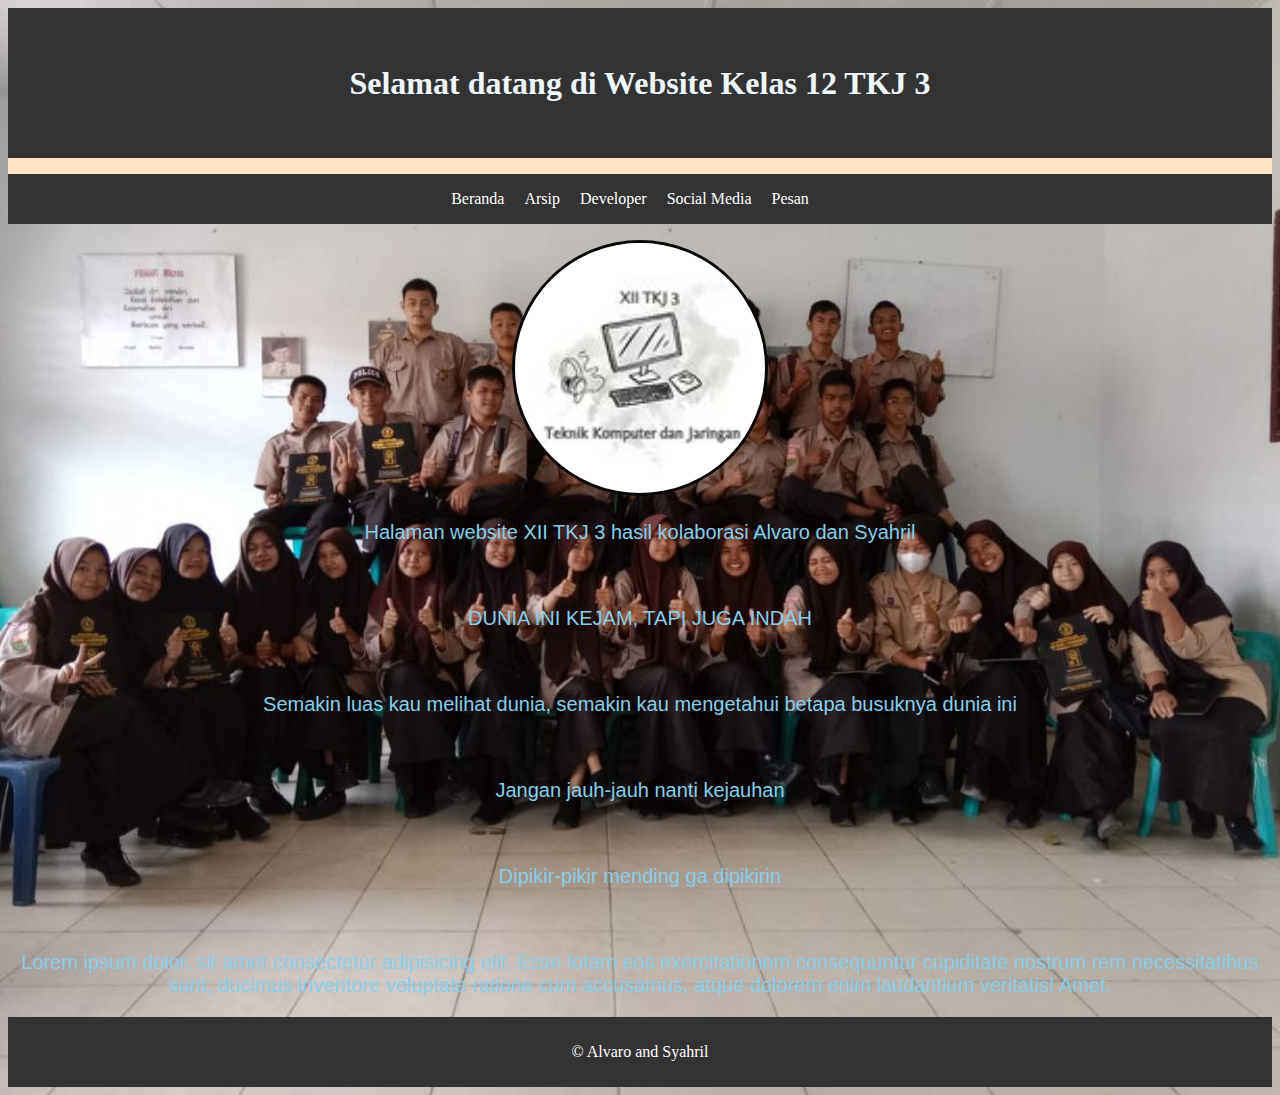
<file: index.html>
<!DOCTYPE html>
<html lang="en">
<head>
    <meta charset="UTF-8">
    <meta name="viewport" content="width=device-width, initial-scale=1.0">
    <link rel="stylesheet" href="style.css">
    <title>TKJ3PAGE</title>
    <link rel="shortcut icon" href="image/tkj3logo.jpg" border-radius="100">
</head>
<body>
    <div class="atas">
        <header>
            <h1>Selamat datang di Website Kelas 12 TKJ 3</h1>
        </header>
        
        <nav class="navbar">
            <ul>
                <li><a href="/">Beranda</a></li>
                <li><a href="arsip.html">Arsip</a></li>
                <li><a href="developer.html">Developer</a></li>
                <li><a href="sosmed.html">Social Media</a></li>
                <li><a href="hubungi.html">Pesan</a></li>
            </ul>
        </nav>
    </div>

    <div class="teks">
        <img class="logo" src="image/tkj3logo.jpg" alt="logo">
        <p>Halaman website XII TKJ 3 hasil kolaborasi Alvaro dan Syahril</p><br>
        <p>DUNIA INI KEJAM, TAPI JUGA INDAH</p><br>
        <p>Semakin luas kau melihat dunia, semakin kau mengetahui betapa busuknya dunia ini</p><br>
        <p>Jangan jauh-jauh nanti kejauhan</p><br>
        <p>Dipikir-pikir mending ga dipikirin</p><br>
        <p>Lorem ipsum dolor, sit amet consectetur adipisicing elit. Esse totam eos exercitationem consequuntur cupiditate nostrum rem necessitatibus sunt, ducimus inventore voluptate ratione cum accusamus, atque dolorem enim laudantium veritatis! Amet.</p>
    </div>

    <footer>
        <p>&copy; Alvaro and Syahril</p>
    </footer>
</body>
</html>
</file>
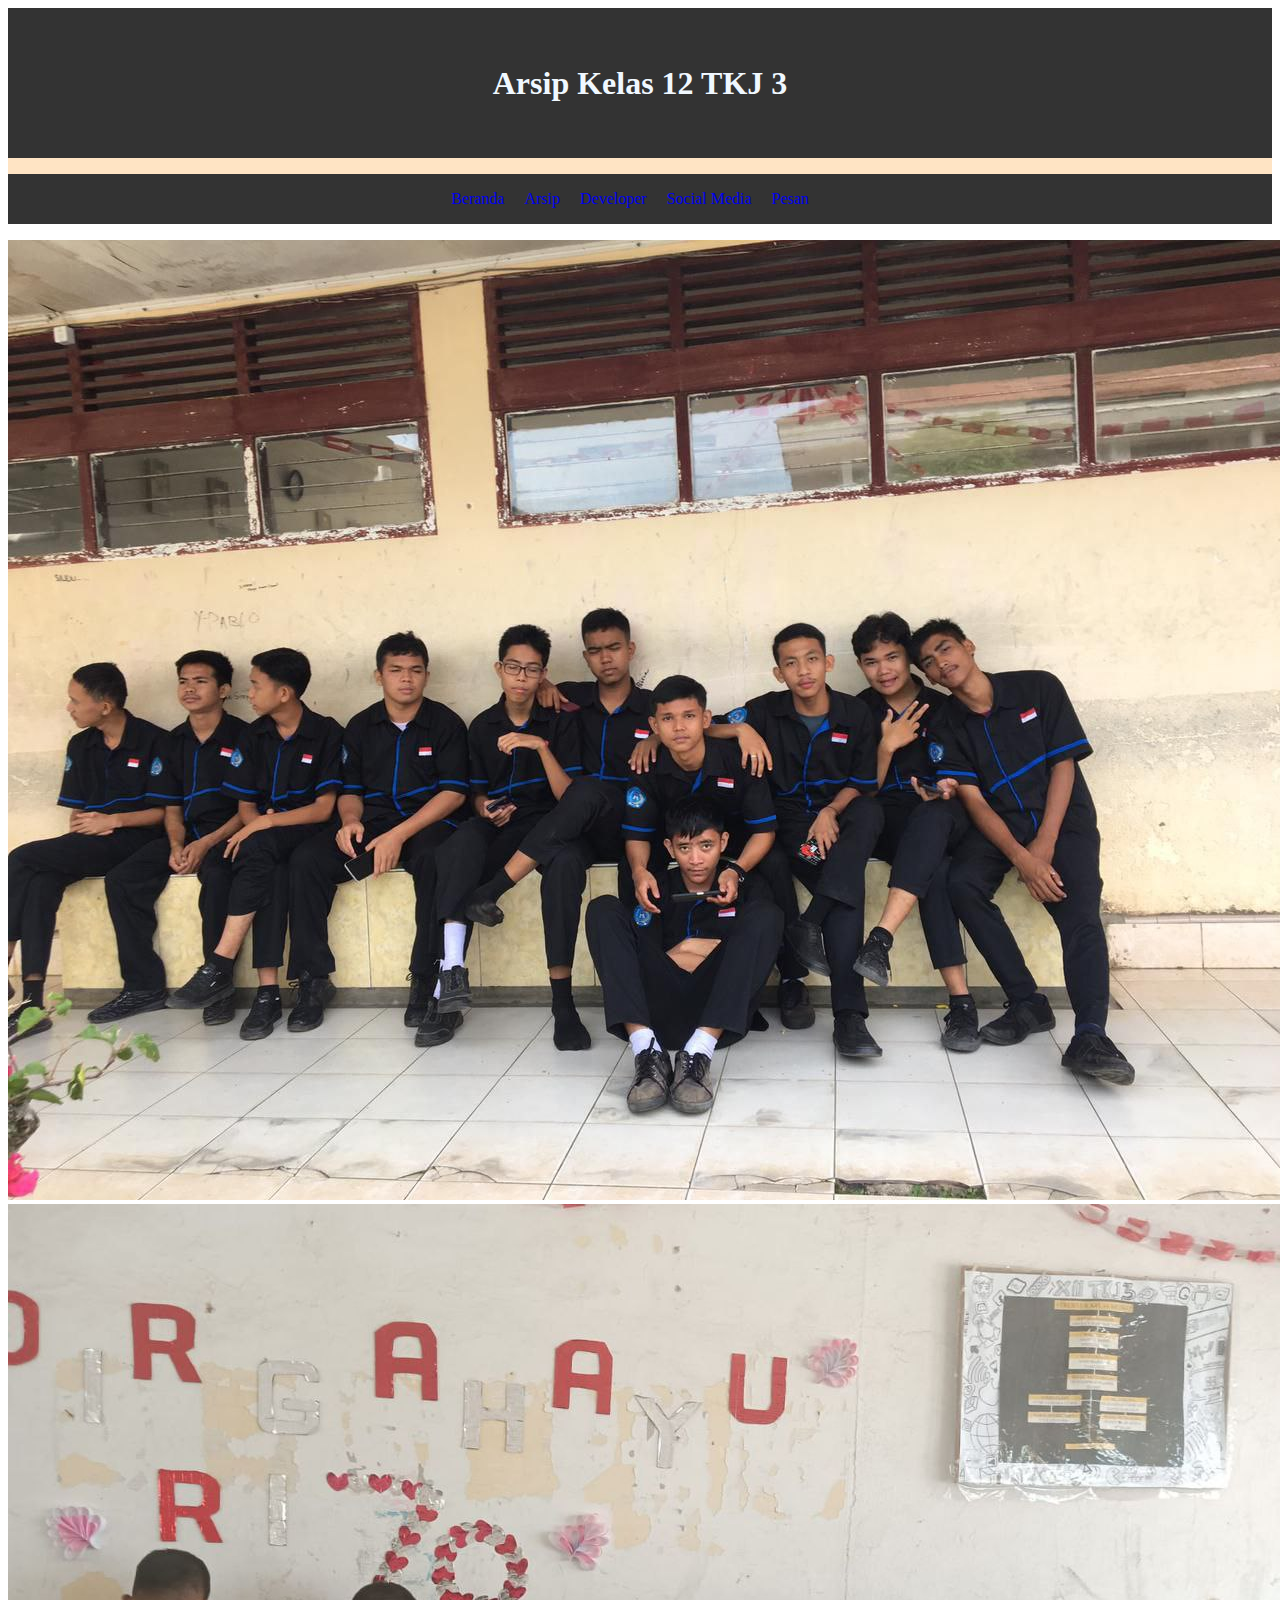
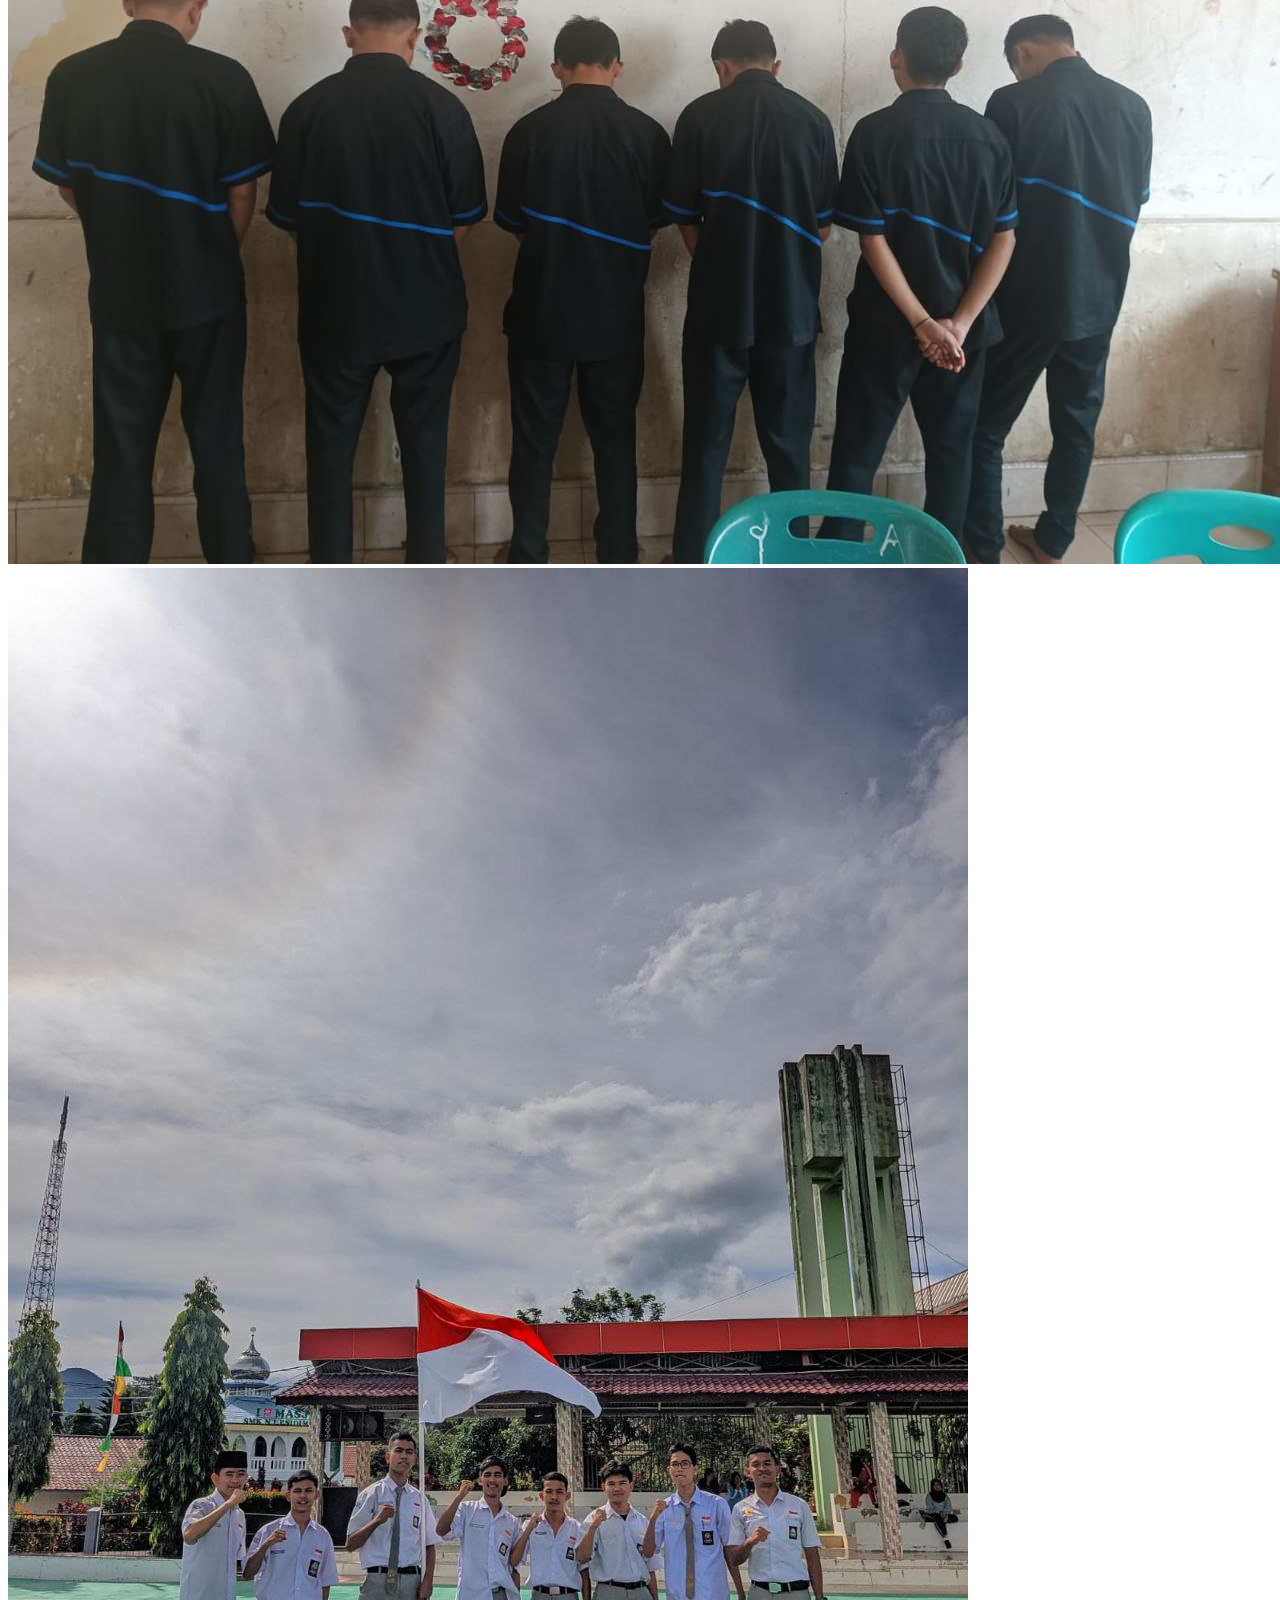
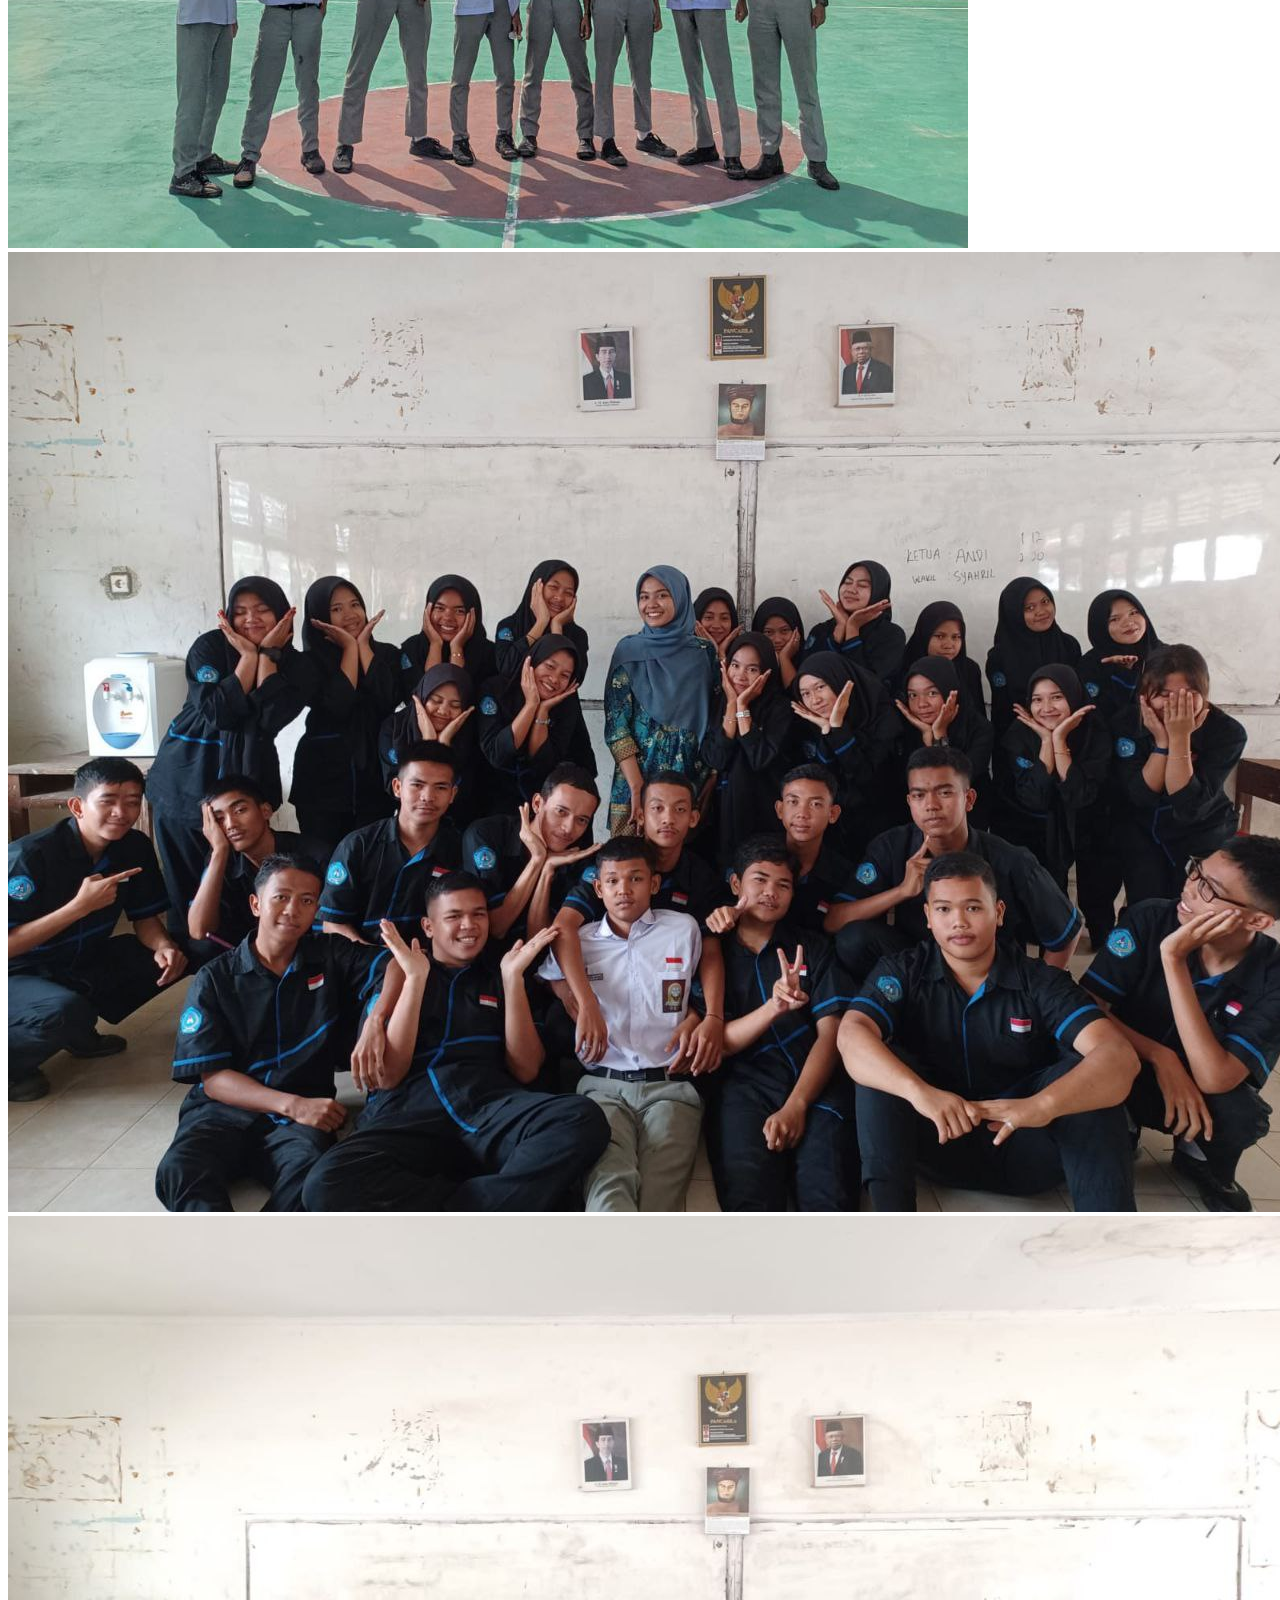
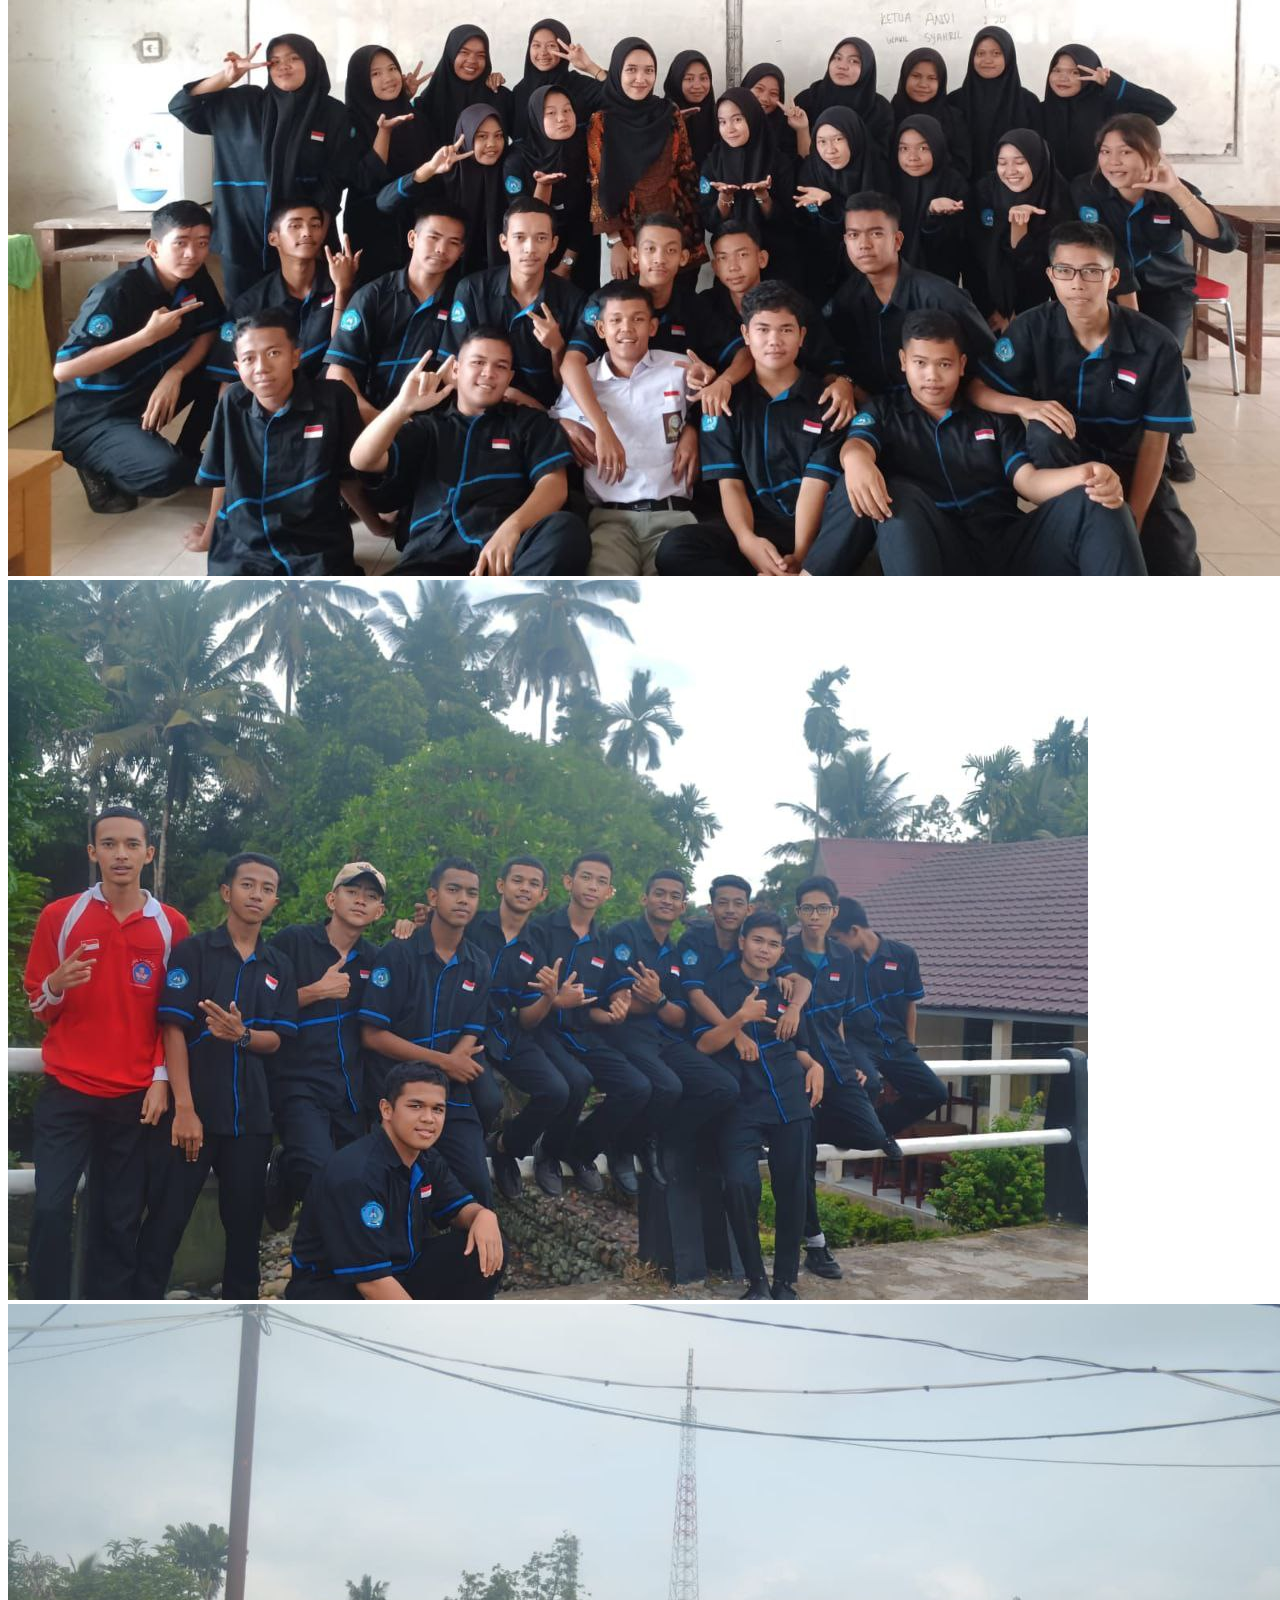
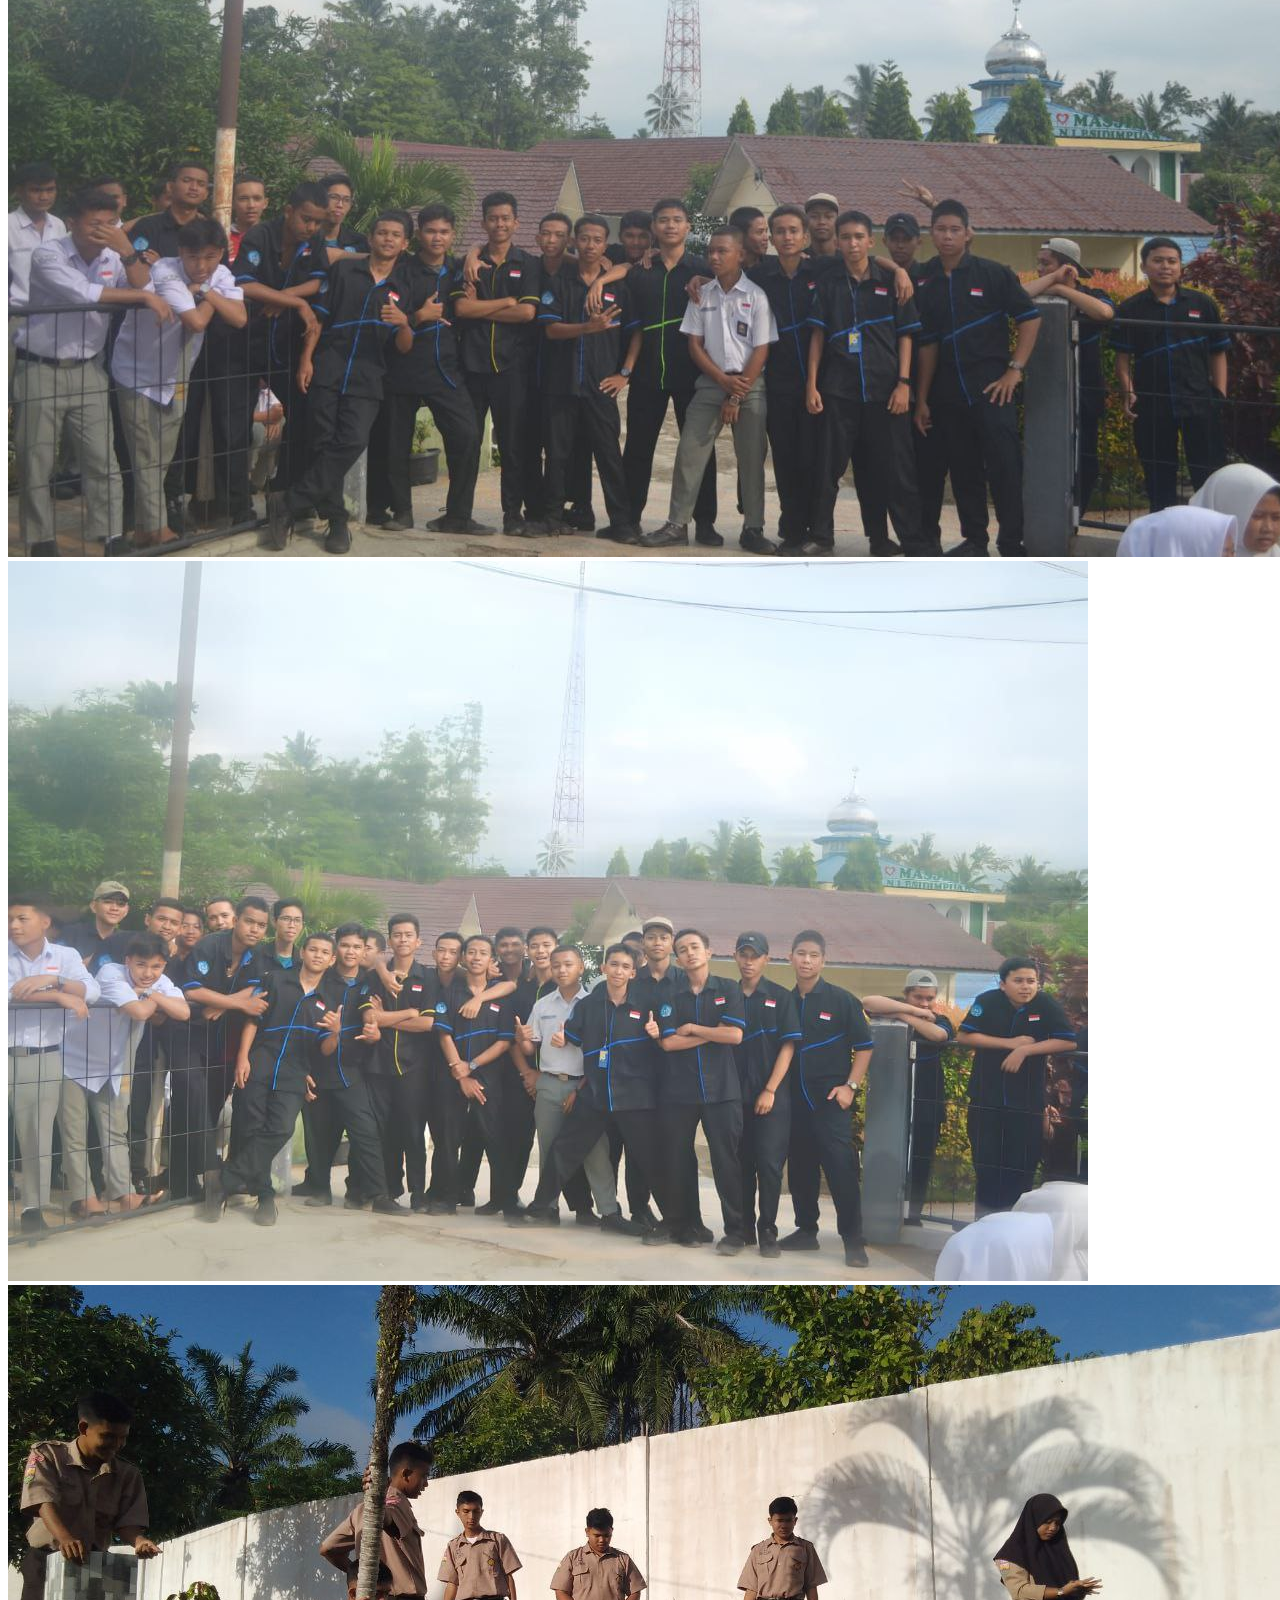
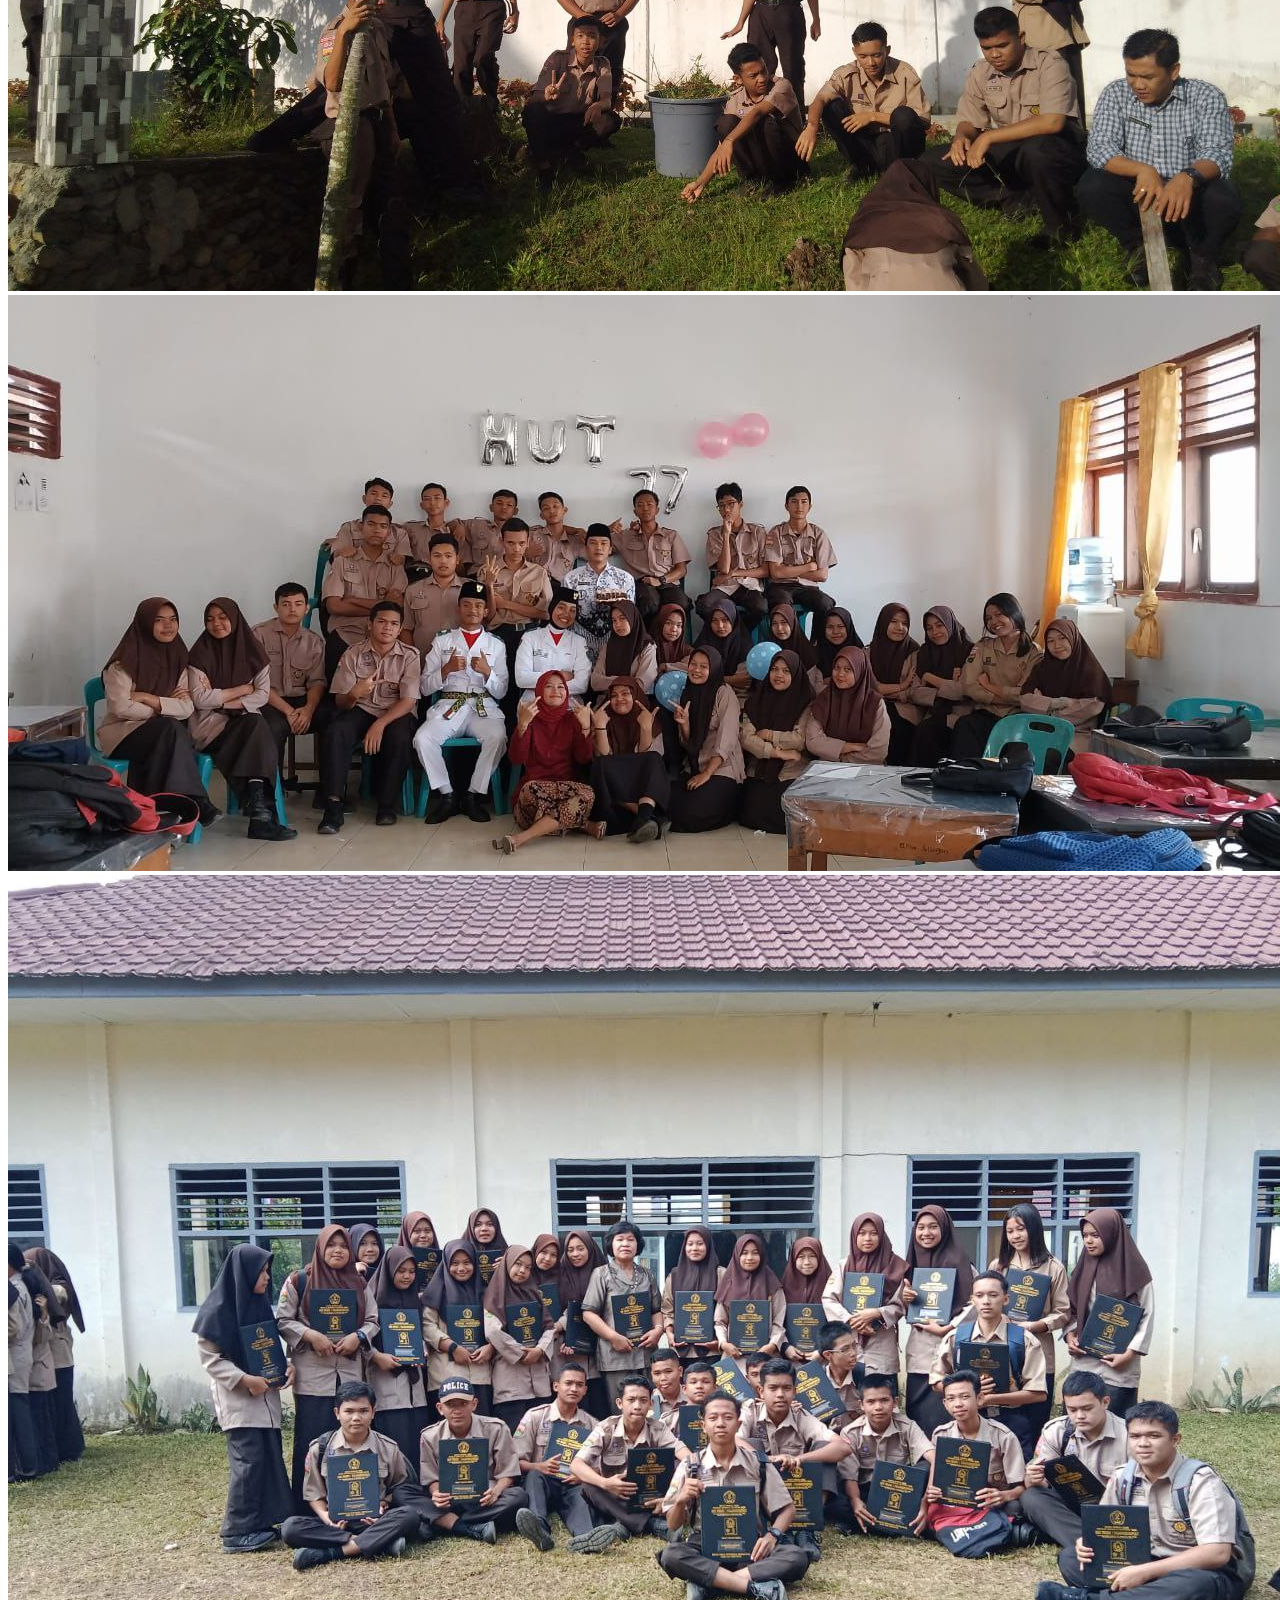
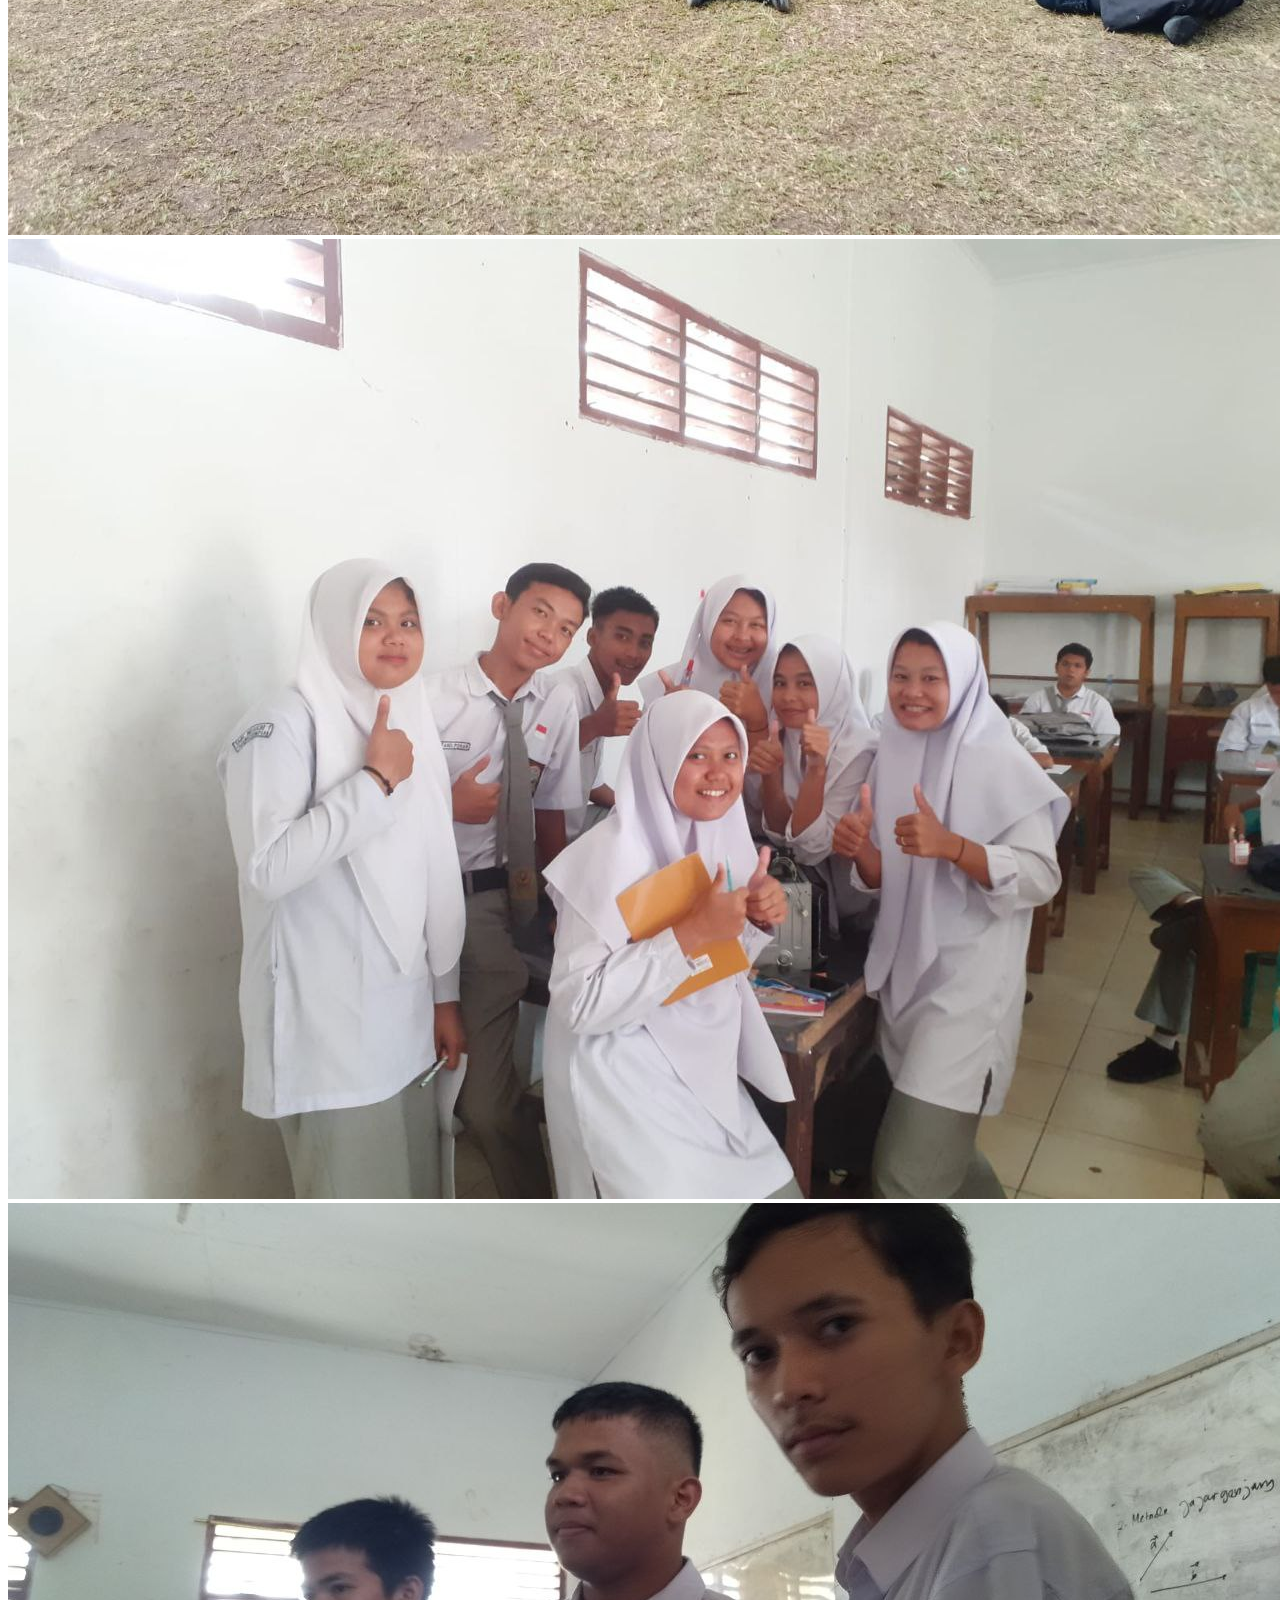
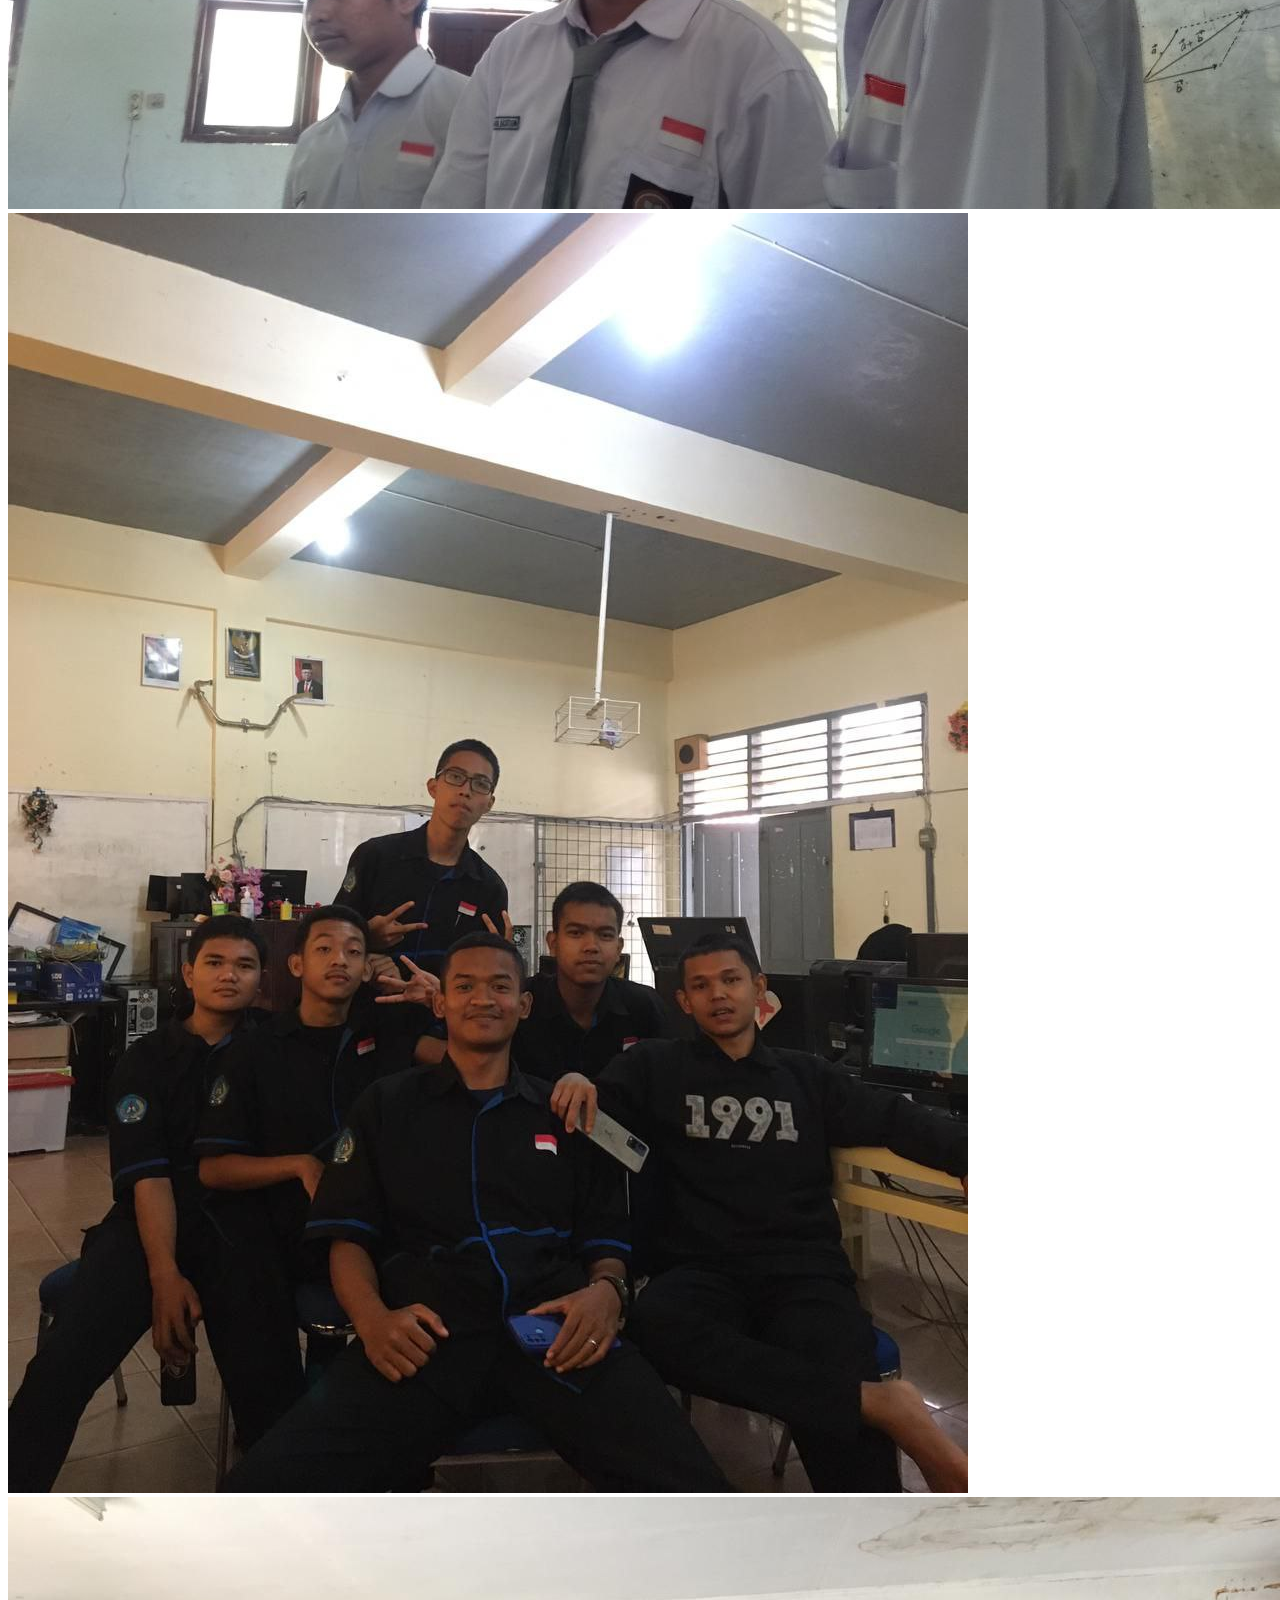
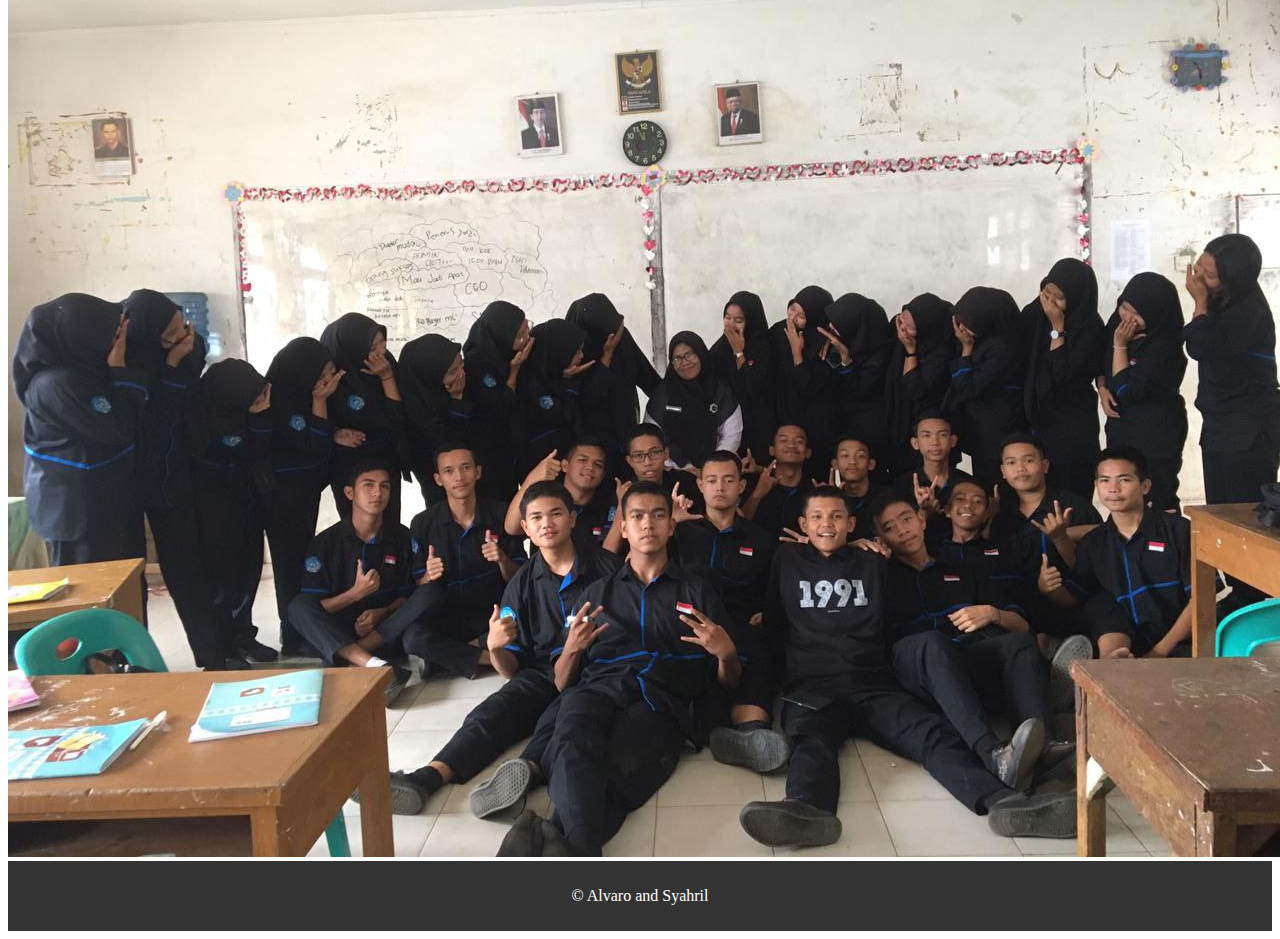
<file: arsip.html>
<!DOCTYPE html>
<html lang="en">

<head>
    <meta charset="UTF-8">
    <meta http-equiv="X-UA-Compatible" content="IE=edge">
    <meta name="viewport" content="width=device-width, initial-scale=1.0">
    <link href="arsip.css" rel="stylesheet">
    <link href="https://cdn.jsdelivr.net/npm/bootstrap@5.2.0/dist/css/bootstrap.min.css" rel="stylesheet"
        integrity="sha384-gH2yIJqKdNHPEq0n4Mqa/HGKIhSkIHeL5AyhkYV8i59U5AR6csBvApHHNl/vI1Bx" crossorigin="anonymous">
    <title>Arsip</title>
</head>

<body>
    <div class="atas">
        <header>
            <h1>Arsip Kelas 12 TKJ 3</h1>
        </header>
        
        <nav class="navbar">
            <ul>
                <li><a href="index.html">Beranda</a></li>
                <li><a href="arsip.html">Arsip</a></li>
                <li><a href="developer.html">Developer</a></li>
                <li><a href="sosmed.html">Social Media</a></li>
                <li><a href="hubungi.html">Pesan</a></li>
            </ul>
        </nav>
    </div>
        <!-- navbar end -->

        <!-- produk -->
        <div class="container mt-5">
            <div class="row ">
                <div class="card col-sm-6">
                    <div class="card-body">
                        <!-- <h5 class="card-title">Gak Tau Ngapain</h5> -->
                        <img src="image/boys1.jpg" class="img-thumbnail" alt="...">
                        <!-- <p class="card-text">Yo Ndak Tau Kok Tanya Saya</p> -->
                    </div>
                </div>
                
                <div class="card col-sm-6">
                    <div class="card-body">
                        <!-- <h5 class="card-title">Terserah Ngapain</h5> -->
                        <img src="image/boys2.jpg" class="img-thumbnail" alt="...">
                        <!-- <p class="card-text">Terserah Aja Kerjaannya</p> -->
                    </div>
                </div>
                
                <div class="card col-sm-6">
                    <div class="card-body">
                        <!-- <h5 class="card-title">Bodo Amat Ngapain</h5> -->
                        <img src="image/boys3.jpg" class="img-thumbnail" alt="...">
                        <!-- <p class="card-text">Bodo Amat Kerjaannya</p> -->
                    </div>
                </div>
                <div class="card col-sm-6">
                    <div class="card-body">
                        <!-- <h5 class="card-title">Bodo Amat Ngapain</h5> -->
                        <img src="image/all1.jpg" class="img-thumbnail" alt="...">
                        <!-- <p class="card-text">Bodo Amat Kerjaannya</p> -->
                    </div>
                </div>
                <div class="card col-sm-6">
                    <div class="card-body">
                        <!-- <h5 class="card-title">Bodo Amat Ngapain</h5> -->
                        <img src="image/all2.jpg" class="img-thumbnail" alt="...">
                        <!-- <p class="card-text">Bodo Amat Kerjaannya</p> -->
                    </div>
                </div>
                <div class="card col-sm-6">
                    <div class="card-body">
                        <!-- <h5 class="card-title">Bodo Amat Ngapain</h5> -->
                        <img src="image/boys4.jpg" class="img-thumbnail" alt="...">
                        <!-- <p class="card-text">Bodo Amat Kerjaannya</p> -->
                    </div>
                </div>
                <div class="card col-sm-6">
                    <div class="card-body">
                        <!-- <h5 class="card-title">Bodo Amat Ngapain</h5> -->
                        <img src="image/boys5.jpg" class="img-thumbnail" alt="...">
                        <!-- <p class="card-text">Bodo Amat Kerjaannya</p> -->
                    </div>
                </div>
                <div class="card col-sm-6">
                    <div class="card-body">
                        <!-- <h5 class="card-title">Bodo Amat Ngapain</h5> -->
                        <img src="image/boys6.jpg" class="img-thumbnail" alt="...">
                        <!-- <p class="card-text">Bodo Amat Kerjaannya</p> -->
                    </div>
                </div>
                <div class="card col-sm-6">
                    <div class="card-body">
                        <!-- <h5 class="card-title">Bodo Amat Ngapain</h5> -->
                        <img src="image/all3.jpg" class="img-thumbnail" alt="...">
                        <!-- <p class="card-text">Bodo Amat Kerjaannya</p> -->
                    </div>
                </div>
                <div class="card col-sm-6">
                    <div class="card-body">
                        <!-- <h5 class="card-title">Bodo Amat Ngapain</h5> -->
                        <img src="image/all4.jpg" class="img-thumbnail" alt="...">
                        <!-- <p class="card-text">Bodo Amat Kerjaannya</p> -->
                    </div>
                </div>
                <div class="card col-sm-6">
                    <div class="card-body">
                        <!-- <h5 class="card-title">Bodo Amat Ngapain</h5> -->
                        <img src="image/all5.jpg" class="img-thumbnail" alt="...">
                        <!-- <p class="card-text">Bodo Amat Kerjaannya</p> -->
                    </div>
                </div>
                <div class="card col-sm-6">
                    <div class="card-body">
                        <!-- <h5 class="card-title">Bodo Amat Ngapain</h5> -->
                        <img src="image/ramdom.jpg" class="img-thumbnail" alt="...">
                        <!-- <p class="card-text">Bodo Amat Kerjaannya</p> -->
                    </div>
                </div>
                <div class="card col-sm-6">
                    <div class="card-body">
                        <!-- <h5 class="card-title">Bodo Amat Ngapain</h5> -->
                        <img src="image/triokantin.jpg" class="img-thumbnail" alt="...">
                        <!-- <p class="card-text">Bodo Amat Kerjaannya</p> -->
                    </div>
                </div>
                <div class="card col-sm-6">
                    <div class="card-body">
                        <!-- <h5 class="card-title">Bodo Amat Ngapain</h5> -->
                        <img src="image/boys7.jpg" class="img-thumbnail" alt="...">
                        <!-- <p class="card-text">Bodo Amat Kerjaannya</p> -->
                    </div>
                </div>
                <div class="card col-sm-6">
                    <div class="card-body">
                        <!-- <h5 class="card-title">Bodo Amat Ngapain</h5> -->
                        <img src="image/all6.jpg" class="img-thumbnail" alt="...">
                        <!-- <p class="card-text">Bodo Amat Kerjaannya</p> -->
                    </div>
                </div>
            </div>
        </div>


        <!-- produk end -->

    </div>
    <script src="https://cdn.jsdelivr.net/npm/bootstrap@5.2.0/dist/js/bootstrap.bundle.min.js"
        integrity="sha384-A3rJD856KowSb7dwlZdYEkO39Gagi7vIsF0jrRAoQmDKKtQBHUuLZ9AsSv4jD4Xa"
        crossorigin="anonymous"></script>
        <footer>
            <p>&copy; Alvaro and Syahril</p>
        </footer>
</body>

</html>
</file>
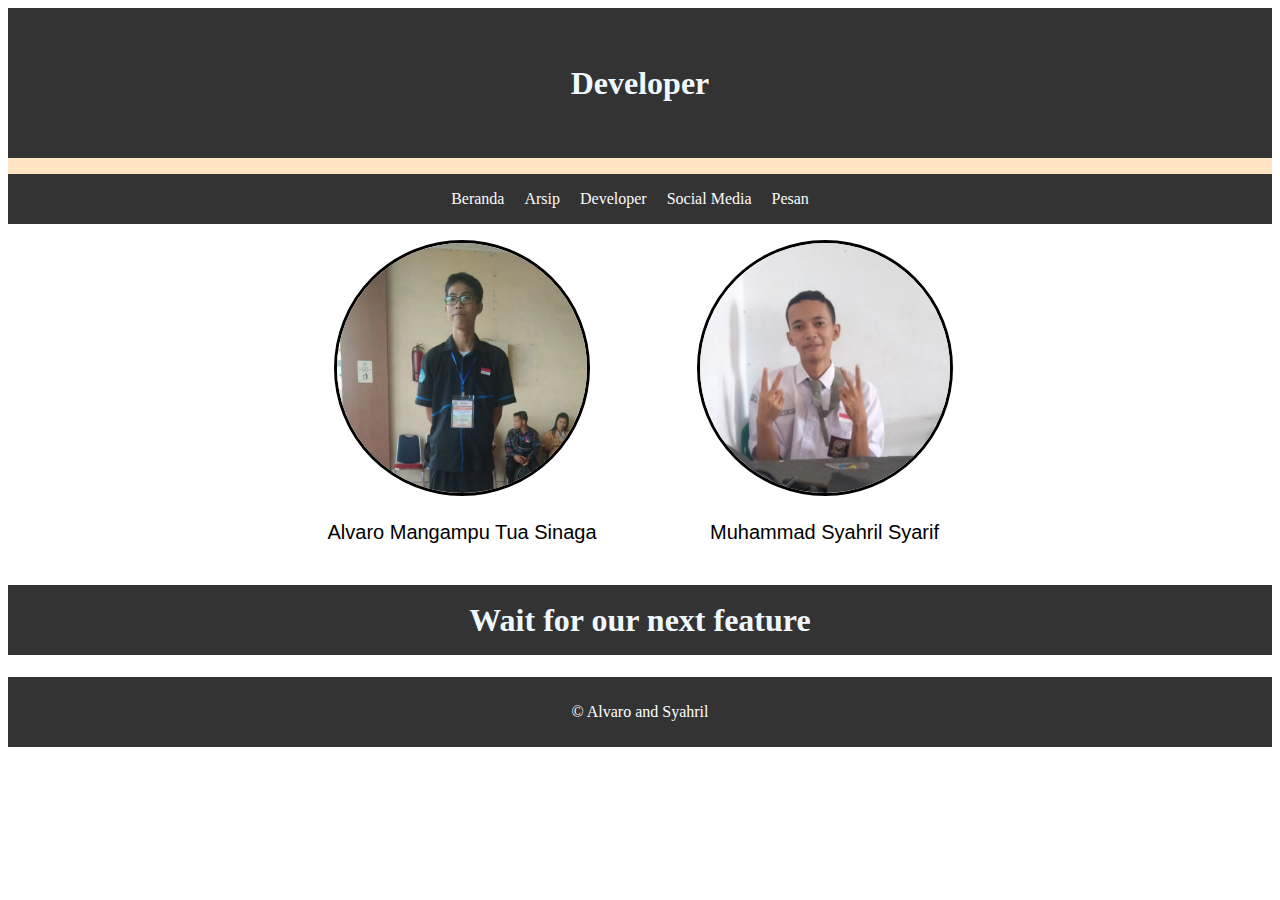
<file: developer.html>
<!DOCTYPE html>
<html lang="en">
<head>
    <meta charset="UTF-8">
    <meta name="viewport" content="width=device-width, initial-scale=1.0">
    <link rel="stylesheet" href="developer.css">
    <title>TKJ3PAGE</title>
</head>
<body>
    <div class="atas">
        <header>
            <h1>Developer</h1>
        </header>
        
        <nav class="navbar">
            <ul>
                <li><a href="index.html">Beranda</a></li>
                <li><a href="arsip.html">Arsip</a></li>
                <li><a href="developer.html">Developer</a></li>
                <li><a href="sosmed.html">Social Media</a></li>
                <li><a href="hubungi.html">Pesan</a></li>
            </ul>
        </nav>
    </div>
    <div class="content">
        <div class="imdev1">
            <a class="ig" href="https://www.instagram.com/al_ryuu"><img class="dv1" src="image/Alvaro.jpg" alt="developer"></a>
            <p>Alvaro Mangampu Tua Sinaga</p>
        </div>
        <div class="imdev2">
            <a href="https://www.instagram.com/syahril.dlt/"><img class="dv2" src="image/Syahril.jpg" alt="developer"></a>
            <p>Muhammad Syahril Syarif</p>
        </div>
    </div>
    <h1 class="salam">Wait for our next feature</h1>
    
    <footer>
        <p>&copy; Alvaro and Syahril</p>
    </footer>
</body>
</html>
</file>
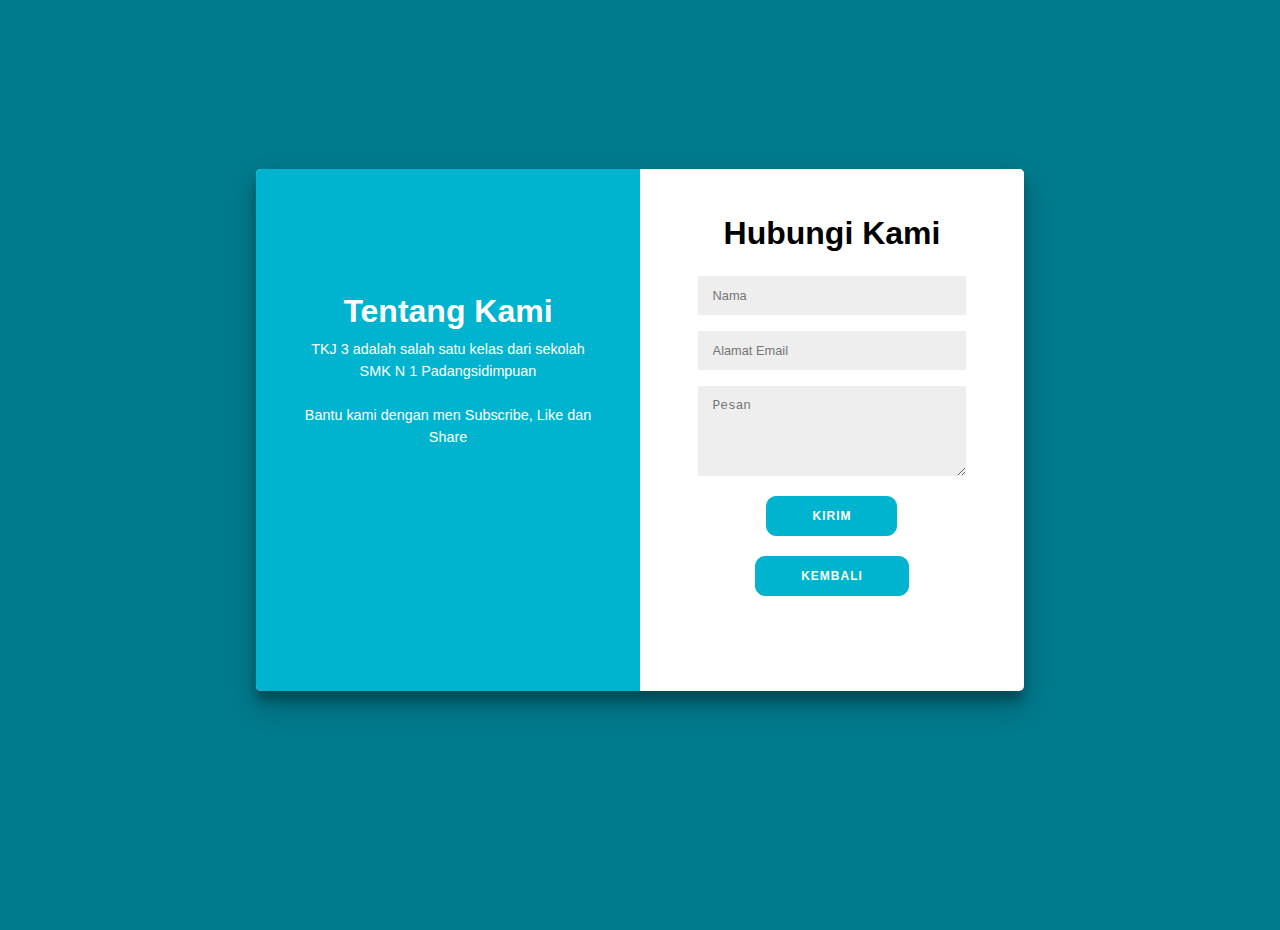
<file: hubungi.html>
<!DOCTYPE html>
<html lang="en">

<head>
    <meta charset="UTF-8">
    <meta http-equiv="X-UA-Compatible" content="IE=edge">
    <meta name="viewport" content="width=device-width, initial-scale=1.0">
    <title>Contact Form</title>
    <link rel="stylesheet" href="hubungi.css">
</head>

<body>
    <div class="container">

        <div class="card-container">
            <div class="left">
                <div class="left-container">
                    <h2>Tentang Kami</h2>
                    <p>TKJ 3 adalah salah satu kelas dari sekolah SMK N 1 Padangsidimpuan</p>
                    <br>
                    <p>Bantu kami dengan men Subscribe, Like dan Share</p>
                </div>
            </div>
            <div class="right">
                <div class="right-container">
                    <form action="">
                        <h2 class="lg-view">Hubungi Kami</h2>
                        <h2 class="sm-view">Hubungi Kami</h2>
                        <input type="text" placeholder="Nama">
                        <input type="email" placeholder="Alamat Email">
                        <textarea rows="10" placeholder="Pesan"></textarea>
                        <button>Kirim</button>
                        <button><a href="index.html">Kembali</a></button>
                    </form>
                </div>
            </div>
        </div>

    </div>
</body>

</html>
</file>
<file: style.css>
body {
    background-image: url("image/tkj3.jpg");
    background-repeat: no-repeat;
    -webkit-background-size:cover;
    -moz-background-size:cover;
    -o-background-size:cover;
    background-size:cover;
    background-position:center;
}

header {
    display: flex;
    justify-content: center;
    align-items: center;
    width: 100%;
    height: 150px;
    background-color: #333;
    color: aliceblue;
    text-align: center;
    font-family: Georgia, 'Times New Roman', Times, serif;
}

.atas {
    background-color: bisque;
}

nav ul {
    display: flex;
    justify-content: center;
    align-items: center;
    height: 50px;
    list-style: none;
    padding: 0;
    background-color: #333;
    font-family: Georgia, 'Times New Roman', Times, serif;  
}

nav ul li {
    display: inline;
    margin-right: 20px;
}

.teks {
    font-family: Verdana, Geneva, Tahoma, sans-serif;
    font-size: 20px;
    color: skyblue;
    max-width:100%;
    text-align: center;
}

.logo {
    width: 100%;
    max-width: 250px;
    height: auto;
    border-radius: 50%;
    border-style: solid;
    border-color: rgb(7, 7, 7);
}

footer {
    background-color: #333;
    color: #fff;
    text-align: center;
    padding: 10px;
}
a {
    color: rgb(255, 255, 255);
    text-decoration: none;
}

a:active{
    text-decoration: underline;
    color: red;
}
</file>
<file: arsip.css>
header {
    display: flex;
    justify-content: center;
    align-items: center;
    width: 100%;
    height: 150px;
    background-color: #333;
    color: aliceblue;
    text-align: center;
    font-family: Georgia, 'Times New Roman', Times, serif;
}

.atas {
    background-color: bisque;
}

nav ul {
    width: 100%;
    display: flex;
    justify-content: center;
    align-items: center;
    height: 50px;
    list-style: none;
    padding: 0;
    background-color: #333;
    font-family: Georgia, 'Times New Roman', Times, serif;
}

nav ul li {
    display: inline;
    margin-right: 20px;
    color: #fff;
}

footer {
    background-color: #333;
    color: #fff;
    text-align: center;
    padding: 10px;
}

a {
    color: fff;
    text-decoration: none;
}

a:link {
    text-decoration: none;
}
a:active {
    text-decoration: underline;
    color: red;
}
</file>
<file: developer.css>
header {
    display: flex;
    justify-content: center;
    align-items: center;
    width: 100%;
    height: 150px;
    background-color: #333;
    color: aliceblue;
    text-align: center;
    font-family: Georgia, 'Times New Roman', Times, serif;
}

.atas {
    background-color: bisque;
}

nav ul {
    width: 100%;
    display: flex;
    justify-content: center;
    align-items: center;
    height: 50px;
    list-style: none;
    padding: 0;
    background-color: #333;
    font-family: Georgia, 'Times New Roman', Times, serif;  
}

nav ul li {
    display: inline;
    margin-right: 20px;
}

footer {
    background-color: #333;
    color: #fff;
    text-align: center;
    padding: 10px;
}

a:active {
    text-decoration: underline;
    color: red;
}

a:visited {
    text-decoration: none;
}

a {
    color: rgb(251, 251, 251);
    text-decoration: none;
}

.content{
    font-family: Verdana, Geneva, Tahoma, sans-serif;
    font-size: 20px;
    color: rgb(0, 0, 0);
    max-width: 100%;
    display: flex;
    justify-content: center;
    align-items: center;
}

.dv1{
    width: 100%;
    max-width: 250px;
    height: auto;
    border-radius: 50%;
    border-style: solid;
    border-color: rgb(0, 0, 0);
}

.dv2{
    width: 100%;
    max-width: 250px;
    height: auto;
    border-radius: 50%;
    border-style: solid;
    border-color: rgb(0, 0, 0);
}

.imdev1 {
    display: flex;
    flex-direction: column;
    justify-content: center;
    align-items: center;
    margin-right: 50px;
}

.imdev2 {
    display: flex;
    flex-direction: column;
    justify-content: center;
    align-items: center;
    margin-left: 50px;
}

.salam {
    display: flex;
    justify-content: center;
    align-items: center;
    width: 100%;
    height: 70px;
    background-color: #333;
    color: aliceblue;
    text-align: center;
    font-family: Georgia, 'Times New Roman', Times, serif;
}
</file>
<file: hubungi.css>
* {
    box-sizing: border-box;
    margin: 0;
}

body {
    background: #007a8d;
    display: flex;
    justify-content: center;
    align-items: center;
    flex-direction: column;
    font-family: "Montserrat", sans-serif;
    font-size: 10px;
    height: 100vh;
    margin: -20px 0 50px;
    padding: 10px;
}

.container {
    background-color: #ffffff;
    border-radius: 5px;
    box-shadow: 0 14px 28px rgba(0, 0, 0, 0.25), 0 10px 10px rgba(0, 0, 0, 0.22);
    position: relative;
    overflow: hidden;
    width: 768px;
    max-width: 100%;
    min-height: 522px;
    min-width: 370px;
}

.card-container {
    display: flex;
}

.left {
    flex: 1;
    height: 480px;
    background-color: #00b4cf;
}

.right {
    display: flex;
    flex: 1;
    height: 460px;
    background-color: #ffffff;
    justify-content: center;
    align-items: center;
}

.left {
    display: flex;
    flex: 1;
    height: 522px;
    justify-content: center;
    align-items: center;
    color: #ffffff;
}


.left-container {
    height: 50%;
    width: 80%;
    text-align: center;
    line-height: 22px
}

.left p {
    font-size: 0.9rem;
}

h2 {
    font-size: 2rem;
    margin-bottom: 1rem;
}

.right-container {
    width: 70%;
    height: 80%;
    text-align: center;
}

input,
textarea {
    background-color: #eee;
    border: none;
    padding: 12px 15px;
    margin: 8px 0;
    width: 100%;
    font-size: 0.8rem;
}

input:focus,
textarea:focus {
    outline: 1px solid #00b4cf;
}

button {
    border-radius: 10px;
    border: 1px solid #00b4cf;
    background-color: #00b4cf;
    color: #ffffff;
    font-size: 12px;
    font-weight: bold;
    padding: 12px 45px;
    letter-spacing: 1px;
    text-transform: uppercase;
    transition: transform 80ms ease-out;
    cursor: pointer;
    margin: 10px;
}

button:hover {
    opacity: 0.7;
}

textarea {
    height: 90px;
}

a {
    text-decoration: none;
    color: floralwhite;
}

/* responsive */

@media only screen and (max-width: 600px){
    .left {
        display: none;
    }

    .lg-view {
        display: none;
    }
}

@media only screen and (min-width: 600px) {
    .sm-view {
        display: none;
    }
}
</file>
